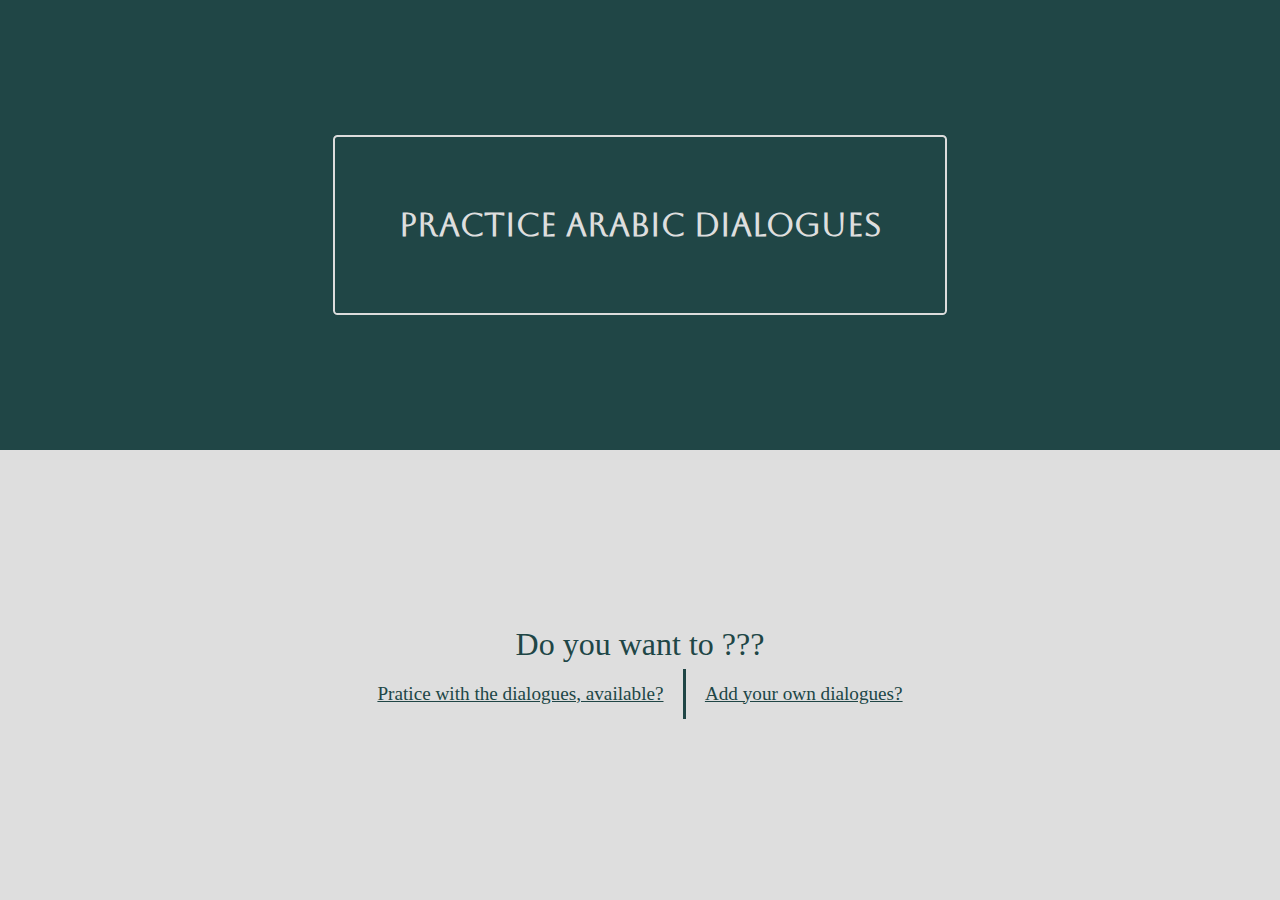
<file: index.html>
<!DOCTYPE html>
<html lang="en">
  <head>
    <meta charset="UTF-8" />
    <meta http-equiv="X-UA-Compatible" content="IE=edge" />
    <meta name="viewport" content="width=device-width, initial-scale=1.0" />
    <link rel="preconnect" href="https://fonts.googleapis.com" />
    <link rel="preconnect" href="https://fonts.gstatic.com" crossorigin />
    <link
      href="https://fonts.googleapis.com/css2?family=Aboreto&display=swap"
      rel="stylesheet"
    />
    <link rel="stylesheet" href="style.css" />
    <title>Practice Arabic Dialogues | Home</title>
  </head>
  <body>
    <header class="header flex-center">
      <h1 class="header-heading">
        Practice <span class="test-animation"> Arabic Dialogues </span>
      </h1>
    </header>
    <main class="main">
      <div class="main-content">
        <p class="main-heading">Do you want to ???</p>
        <div class="main-items flex-center">
          <a href="pwad.html">Pratice with the dialogues, available?</a>
          <span class="border"></span>
          <a href="#">Add your own dialogues?</a>
        </div>
      </div>
    </main>
  </body>
</html>
</file>
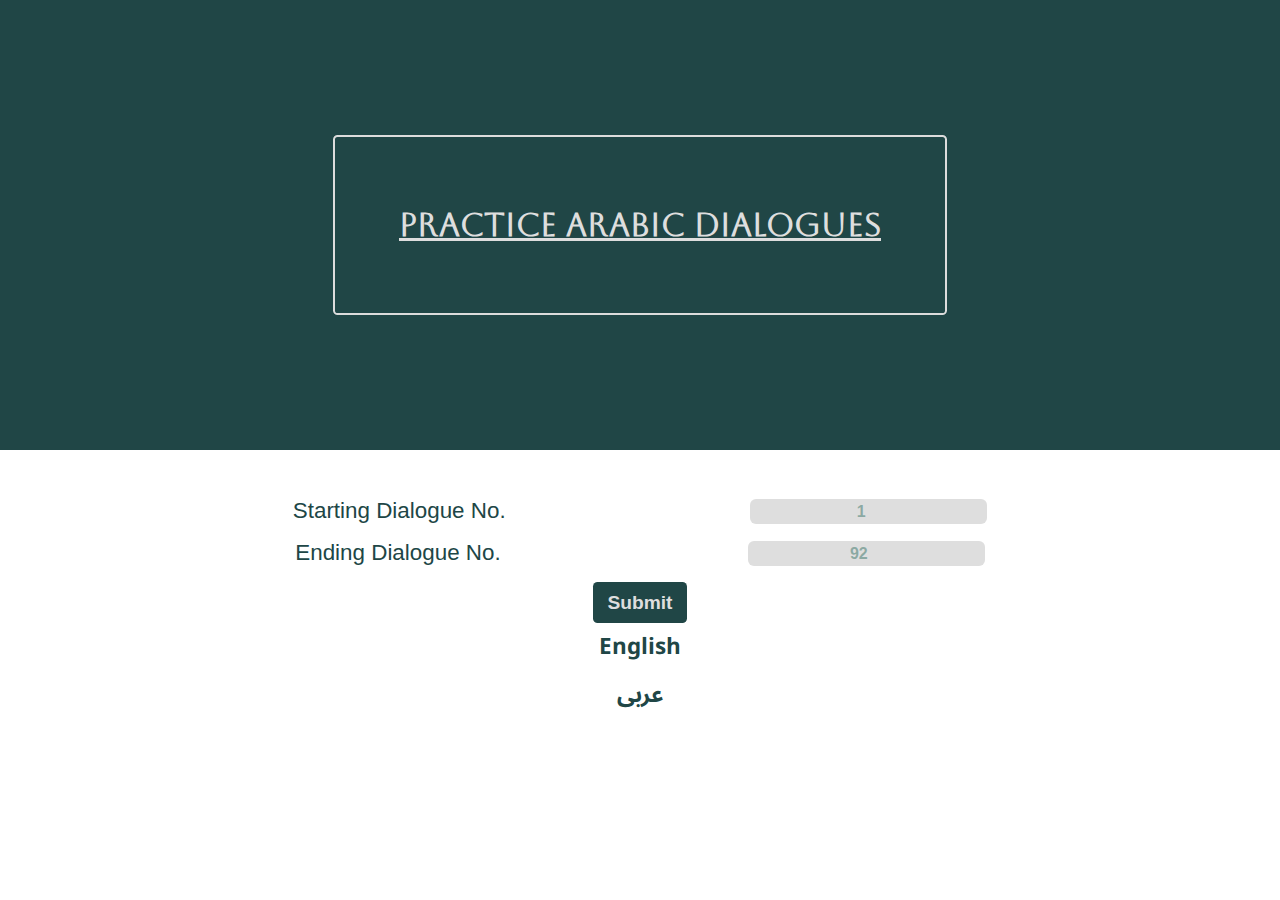
<file: pwad.html>
<!DOCTYPE html>
<html lang="en">
  <head>
    <meta charset="UTF-8" />
    <meta http-equiv="X-UA-Compatible" content="IE=edge" />
    <meta name="viewport" content="width=device-width, initial-scale=1.0" />
    <link rel="preconnect" href="https://fonts.googleapis.com" />
    <link rel="preconnect" href="https://fonts.gstatic.com" crossorigin />
    <link
      href="https://fonts.googleapis.com/css2?family=Aboreto&display=swap"
      rel="stylesheet"
    />
    <link rel="preconnect" href="https://fonts.googleapis.com">
    <link rel="preconnect" href="https://fonts.gstatic.com" crossorigin>
    <link href="https://fonts.googleapis.com/css2?family=Noto+Sans+Arabic:wght@400;700;800&display=swap" rel="stylesheet">
    <link rel="stylesheet" href="style.css" />
    <link rel="stylesheet" href="pwad.css" />
    <title>Practice Arabic Dialogues | PWAD</title>
  </head>
  <body>
    <body class="pwad-body">
      <header class="header flex-center">
        <h1 class="header-heading"> 
          <a href="index.html">
          Practice Arabic Dialogues
        </a>
        </h1>
      </header>

      <main class="main-quiz">
        <div class="dialogue-input">
          <div class="dialogue-input-start flex">
            <label for="start">Starting Dialogue No.</label>
            <input class="input" id="start"  placeholder="1" type="number" min="0" max="99">
          </div>
          <div class="dialogue-input-end flex">
            <label for="end">Ending Dialogue No.</label>
            <input class="input" id="end" placeholder="92" type="number" min="0" max="99">
         </div>
         <button class="btn btn-submit" type="submit">Submit</button>
        </div>
        <div class="quiz-content">
          <h3 class="quiz">English</h3>
          <h3 class="answer">عربى</h3>
        </div>
          <!-- <section class="dialouge-input">
          <div class="start-input">
            <label for="starting-dialogue">Start</label>
            <input class="input" id="starting-dialogue" type="number" min="1" max="99">
          </div>
          <div class="end-input">
            <label for="ending-dialogue">End</label>
            <input class="input" id="ending-dialogue" type="number" min="1" max="99">
          </div>
          <button type="submit" class="btn btn-submit">  Submit </button>
        </section>
          <h3 class="quiz initial-quiz">English</h3>
          <h3 class="answer initial-quiz">
            عربى
          </h3>
          <div class="btn-container">
            <button disabled class="btn show-answer"> Show Answer</button>
            <button disabled class="btn next-btn"> Next </button>
        </div>
        </main> -->
      </body>
      <script src="script.js"></script>
</html>
</file>
<file: style.css>
*,
*::after,
*::before {
  margin: 0;
  padding: 0;
  box-sizing: border-box;
  overflow: hidden;
}

:root {
  --teal: #204646;
  --lavender: #dedede;
}

body {
  color: var(--lavender);
  text-align: center;
}

body {
  min-height: 100vh;
  min-height: -webkit-fill-available;
}
html {
  height: -webkit-fill-available;
}

/* Utility Classes */

.flex-center {
  display: flex;
  justify-content: center;
  align-items: center;
}

/* Actual Styling */

/* ========
    header
   ========
*/

.header {
  font-family: "Aboreto", cursive;
  background-color: var(--teal);
  padding: 2em;
  height: 50vh;
}

.header-heading {
  padding: 0.5em;
  min-width: 215px;
  border: 2px solid gainsboro;
  border-radius: 4.6px;
  line-height: 1.5;
}

/* ========
     main
   ========
*/

.main {
  background-color: var(--lavender);
  color: var(--teal);
  height: 50vh;
  display: grid;
  place-items: center;
  padding: 1em;
}

.main-heading {
  font-size: 2rem;
}

.main-items {
  font-size: 1.2rem;
}

.main-items a {
  text-align: left;
  padding: 1em;
  color: var(--teal);
  transition: all 0.2s ease-in-out;
}

.main-items a:last-child {
  text-align: right;
  flex-grow: 1;
}

.main-items a:hover,
.main-items a:focus {
  cursor: pointer;
  transform: scale(1.1);
}

.border {
  height: 50px;
  width: 3px;
  background-color: var(--teal);
}

/* =====
  Media Query
=====*/

@media (min-width: 650px) {
  .header-heading {
    padding: 2em;
  }
}
</file>
<file: pwad.css>
:root {
  --teal: #204646;
  --lavender: #dedede;
}

body {
  min-height: 100vh;
  min-height: -webkit-fill-available;
}
html {
  height: -webkit-fill-available;
}

.header-heading a,
.header-heading a:hover,
.header-heading a:focus {
  color: var(--lavender);
  cursor: pointer;
}

.main-quiz {
  color: var(--teal);
  font-family: "Noto Sans Arabic", sans-serif;
  padding: 3em;
}

.flex {
  display: flex;
  justify-content: space-evenly;
  align-items: center;
  margin-bottom: 1em;
}

.dialogue-input {
  /* border: 2px solid green; */
  margin-bottom: 0em;
}

label {
  font-family: "Trebuchet MS", "Lucida Sans Unicode", "Lucida Grande",
    "Lucida Sans", Arial, sans-serif;
  font-size: 1.4rem;
}

input {
  text-align: center;
  color: var(--teal);
  font-weight: bold;
  font-size: 1.2rem;
  width: 20%;
  height: 25px;
  border-radius: 6px;
  border: none;
  transition: all 0.5s;
  background-color: var(--lavender);
}

input::placeholder {
  font-size: 1rem;
  color: rgb(56, 117, 104, 0.5);
}

input:hover,
input:focus {
  outline: none;
  transform: scale(1.1);
}

.btn {
  padding: 0.5em 0.75em;
  background-color: var(--teal);
  color: var(--lavender);
  border: none;
  border-radius: 4.6px;
  cursor: pointer;
  font-weight: bold;
  transition: all 0.5s;
}

.btn:hover,
.btn:focus {
  color: var(--lavender);
  transform: scale(1.1);
  outline: none;
}

.btn-submit {
  font-size: 1.2em;
  margin-bottom: 0;
}

.btn-container > button {
  margin-right: 5px;
}

.modifier {
  height: 35vh;
  display: flex;
  flex-direction: column;
  justify-content: space-evenly;
}

.quiz-content {
  font-weight: bold;
  font-size: 1.2rem;
}

.quiz-content p {
  font-family: "Trebuchet MS", "Lucida Sans Unicode", "Lucida Grande",
    "Lucida Sans", Arial, sans-serif;
}

/* 
.main-quiz {
  color: var(--teal);
  background-color: var(--lavender);
  font-family: "Noto Sans Arabic", sans-serif;

  display: flex;
  flex-direction: column;
  align-items: center;
  justify-content: space-between;
  border-radius: 4.6px;
  font-size: 1.2rem;
  padding: 1em;
}

.start-input,
.end-input {
  min-width: 200px;
}

.main-quiz > * {
  margin-bottom: 1em;
}

.initial-quiz {
  font-size: 1rem;
  font-weight: 400;
  border: 2px solid var(--teal);
  padding: 3px;
  border-radius: 6px;
}

.dialouge-input {
  border: 2px solid var(--teal);
  border-radius: 6px;
  padding: 5px;
}

.dialouge-input input {
  width: 30%;
  height: 30px;
  border-radius: 6px;
  border: none;
  color: var(--teal);
  text-align: center;
}

.dialouge-input input:focus {
  outline-color: #dedede;
  border-color: #dedede;
  background-color: var(--lavender);
  color: #204646;
}

.btn-container {
  display: flex;
  justify-content: space-evenly;
  width: 60%;
  min-width: 200px;
}

.btn {
  padding: 0.5em 0.75em;
  background-color: var(--teal);
  color: var(--lavender);
  border: none;
  border-radius: 4.6px;
  cursor: pointer;
  font-weight: bold;
  transition: all 0.5s;
}

.btn:hover,
.btn:focus {
  color: var(--lavender);
  transform: scale(1.1);
  outline: none;
}

.quiz-over {
  height: 35vh;
  display: flex;
  flex-direction: column;
  justify-content: center;
}

@media (min-width: 600px) {
  .main-quiz {
    max-width: 610px;
    margin: 0 auto;
    border-radius: 6px;
  }

  .dialouge-input {
    font-size: 1.3em;
  }
} */
</file>
